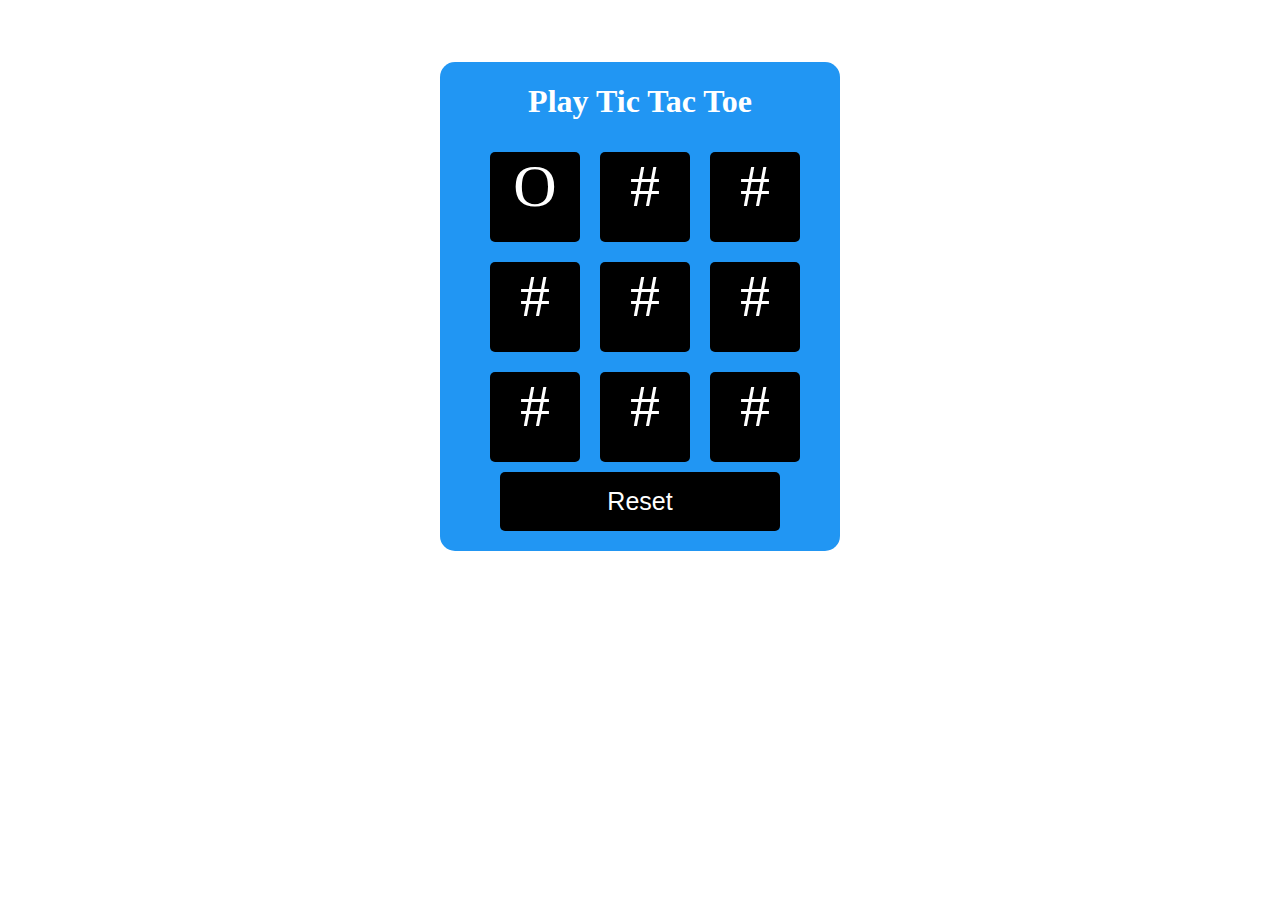
<file: html/index.html>
<!DOCTYPE HTML>
<html>
<head>
    <link rel="stylesheet" href="../css/index.css">

    <script src="../js/events.js"></script>
    <script src="../js/game.js"></script>
</head>

<body>
<div class="split right">
    <div class="">
        <script>
            //getting mode from session storage
            mode = sessionStorage.getItem('mode');

            document.write('<div id="back"><h3 class="success" onclick="openPage(\'menu.html\', \'index.html\')">Back to menu</h3></div>');

            drawGrid();

            document.write('<footer><button id="reset" onclick="reset()">Reset</button></footer>' + '</div>');

            drawScores();

            //start of the game
            startOfTheGame();

            //changing tab name depending on game mode (single player or multi player)
            changeTitle(mode);
        </script>
    </div>
</div>

</body>
</html>
</file>
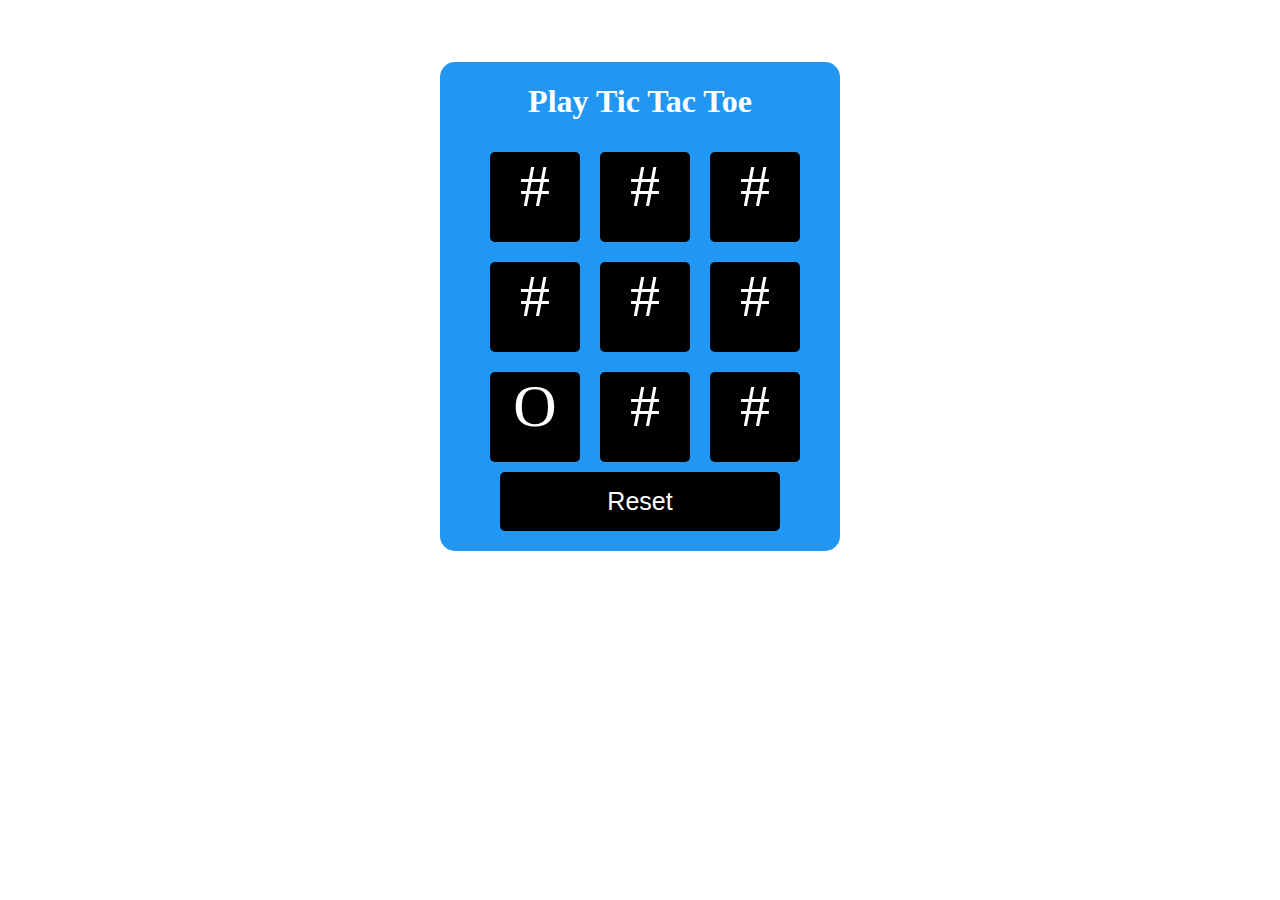
<file: board.html>
<!DOCTYPE HTML>
<html>
<head>
    <link rel="stylesheet" href="/game/css/index.css">

    <script src="/game/js/events.js"></script>
    <script src="/game/js/game.js"></script>
</head>

<body>
<div class="split right">
    <div class="">
        <script>
            document.write('<div id="back"><h3 class="success" onclick="openPage(\'menu.html\', \'board.html\')">Back to menu</h3></div>');

            drawGrid();

            document.write('<footer><button id="reset" onclick="reset()">Reset</button></footer>' + '</div>');

            drawScores();

            //start of the game
            startOfTheGame();

            //changing tab name depending on game mode (single player or multi player)
            changeTitle("Singleplayer");
        </script>
    </div>
</div>

</body>
</html>
</file>
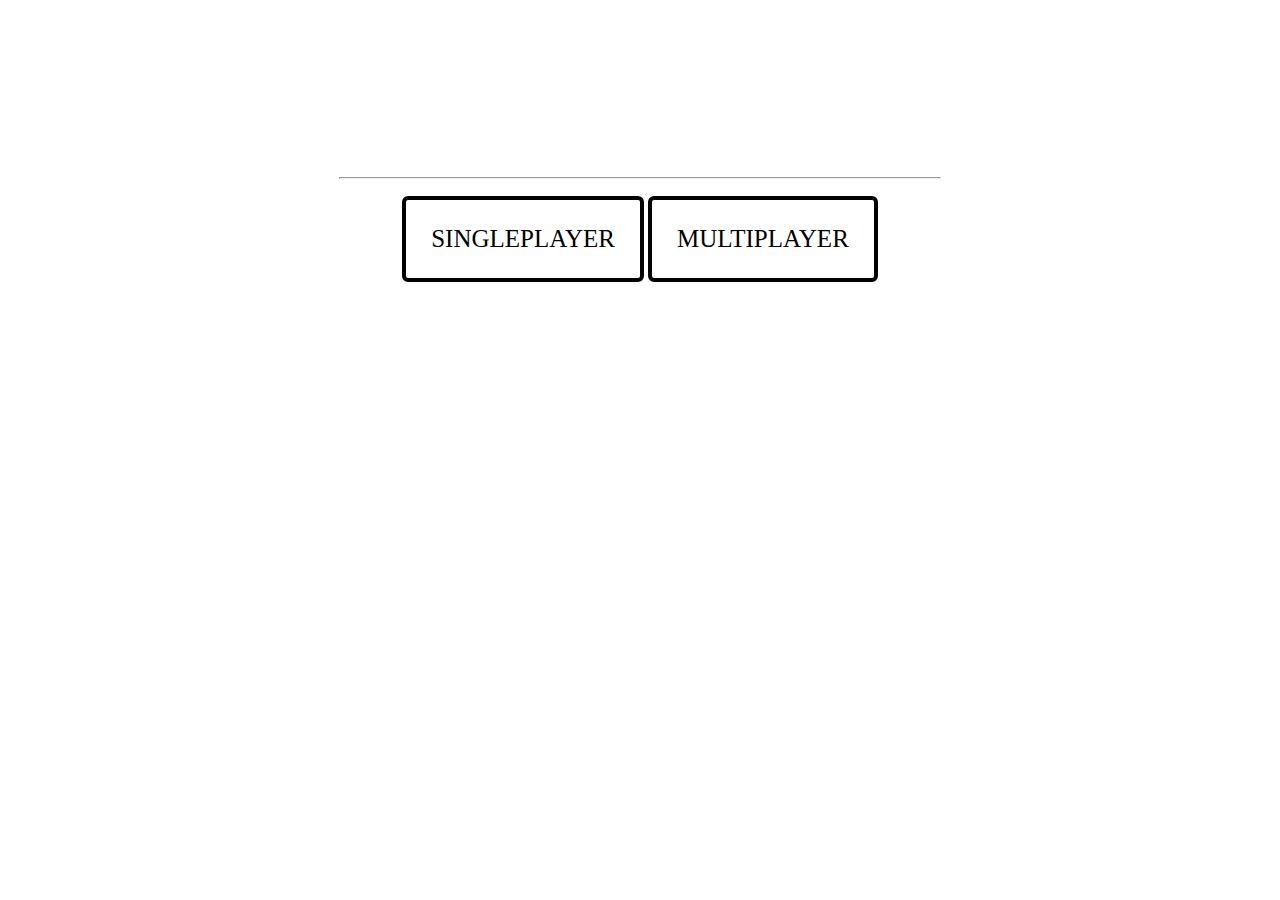
<file: menu.html>
<!DOCTYPE html>
<html>
<head>
    <title>Menu</title>
    <link rel="stylesheet" href="/game/css/general.css">

    <script src="/game/js/events.js"></script>
    <script src="/game/js/game.js"></script>
</head>

<body>
<div id="header">
    <h1>Menu</h1>
    <hr>
</div>

<div id="buttons">
    <div class="button_cont" align="center" onclick="openPage('board.html', 'menu.html')">
        <a id="single_player" target="_blank" rel="nofollow noopener">Singleplayer</a>
    </div>
    <div class="button_cont" align="center"
         onclick="openPage('multiplayer.php', 'menu.html')">
        <a id="multi_player" target="_blank" rel="nofollow noopener">Multiplayer</a>
    </div>
</div>

</body>
</html>
</file>
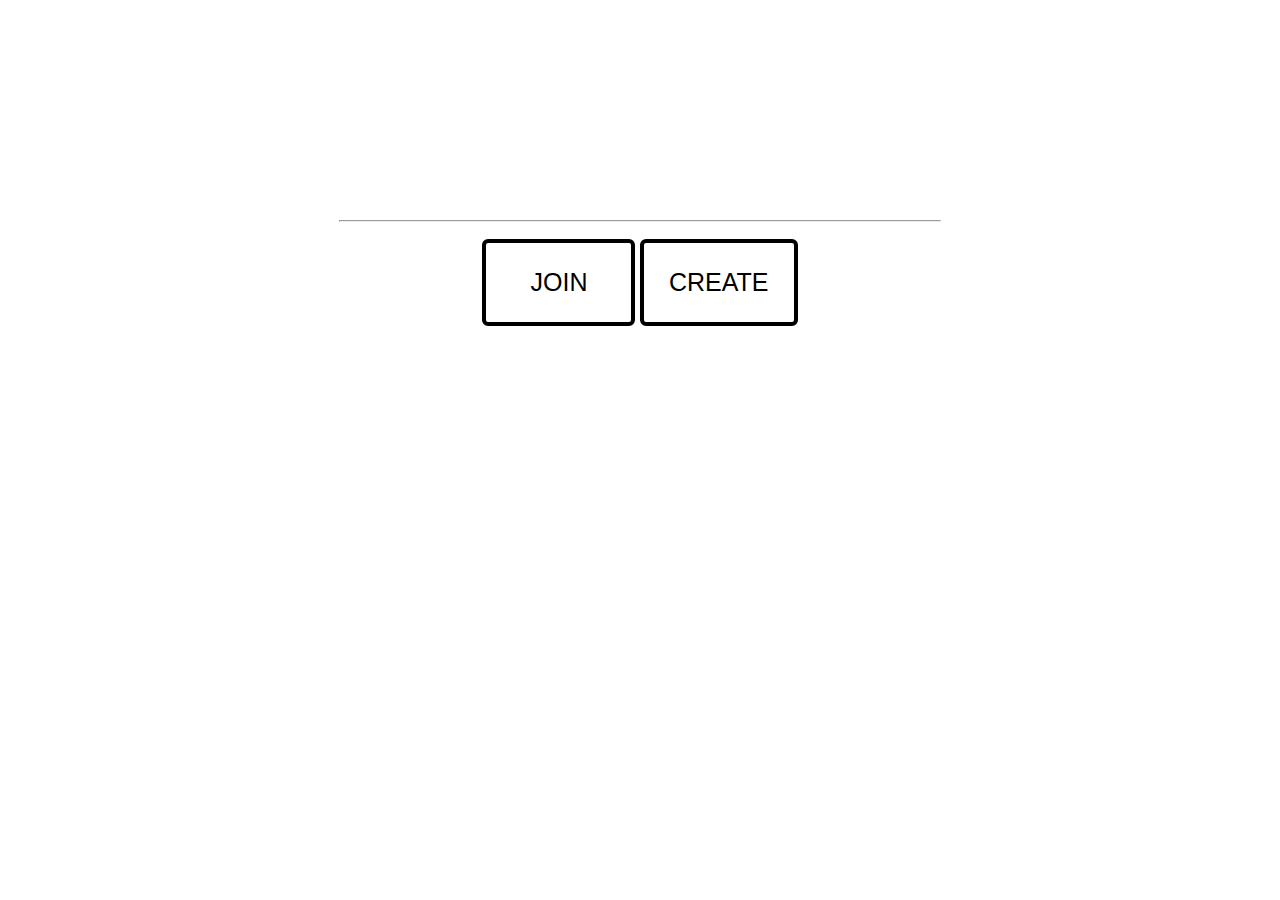
<file: multiplayer.html>
<!DOCTYPE html>
<html>
<head>
    <title>Multiplayer</title>
    <link rel="stylesheet" href="/game/css/index.css">
    <link rel="stylesheet" href="/game/css/general.css">
    <link rel="stylesheet" href="/game/css/name_form.css">

    <script src="/game/js/events.js"></script>
</head>

<script>
    document.write('<div id="back"><h3 class="success" onclick="openPage(\'menu.html\', \'multiplayer.html\')">Back to menu</h3></div>');
</script>

<div id="header">
    <h1>Multiplayer</h1>
    <hr>
</div>

<div id="buttons">
    <div class="button_cont" align="center" onclick="document.getElementById('id02').style.display='block'"
         style="width: 95px">
        <a id="join_room" target="_blank" rel="nofollow noopener">Join</a>
    </div>
    <div class="button_cont" align="center" onclick="document.getElementById('id01').style.display='block'">
        <a id="create_room" target="_blank" rel="nofollow noopener">Create</a>
    </div>
</div>

<div id="id01" class="modal">

    <form class="modal-content animate" method="post" action="http://127.0.0.1:3000/room.php">
        <div class="container">
            <label><b>Please, enter your name :)</b></label>
            <input type="text" placeholder="Name" name="username" required>
            <button type="submit">Submit</button>
        </div>
    </form>
</div>

<div id="id02" class="modal">

    <form class="modal-content animate" method="post" action="http://127.0.0.1:3000/room.php">
        <div class="container">
            <label><b>Please, enter room that you want to join :)</b></label>
            <input type="text" placeholder="room ID" name="room_id" required>
            <label><b>Please, enter your name :)</b></label>
            <input type="text" placeholder="name" name="joiner_name" required>
            <button type="submit">Submit</button>
        </div>
    </form>
</div>


</body>

<script>
    // Get the modal
    let modal = document.getElementById('id01');
    let modal2 = document.getElementById('id02');

    // When the user clicks anywhere outside of the modal, close it
    window.onclick = function (event) {
        if (event.target === modal) {
            modal.style.display = "none";
        }else if(event.target === modal2){
            modal2.style.display = "none";
        }
    }
</script>
</html>
</file>
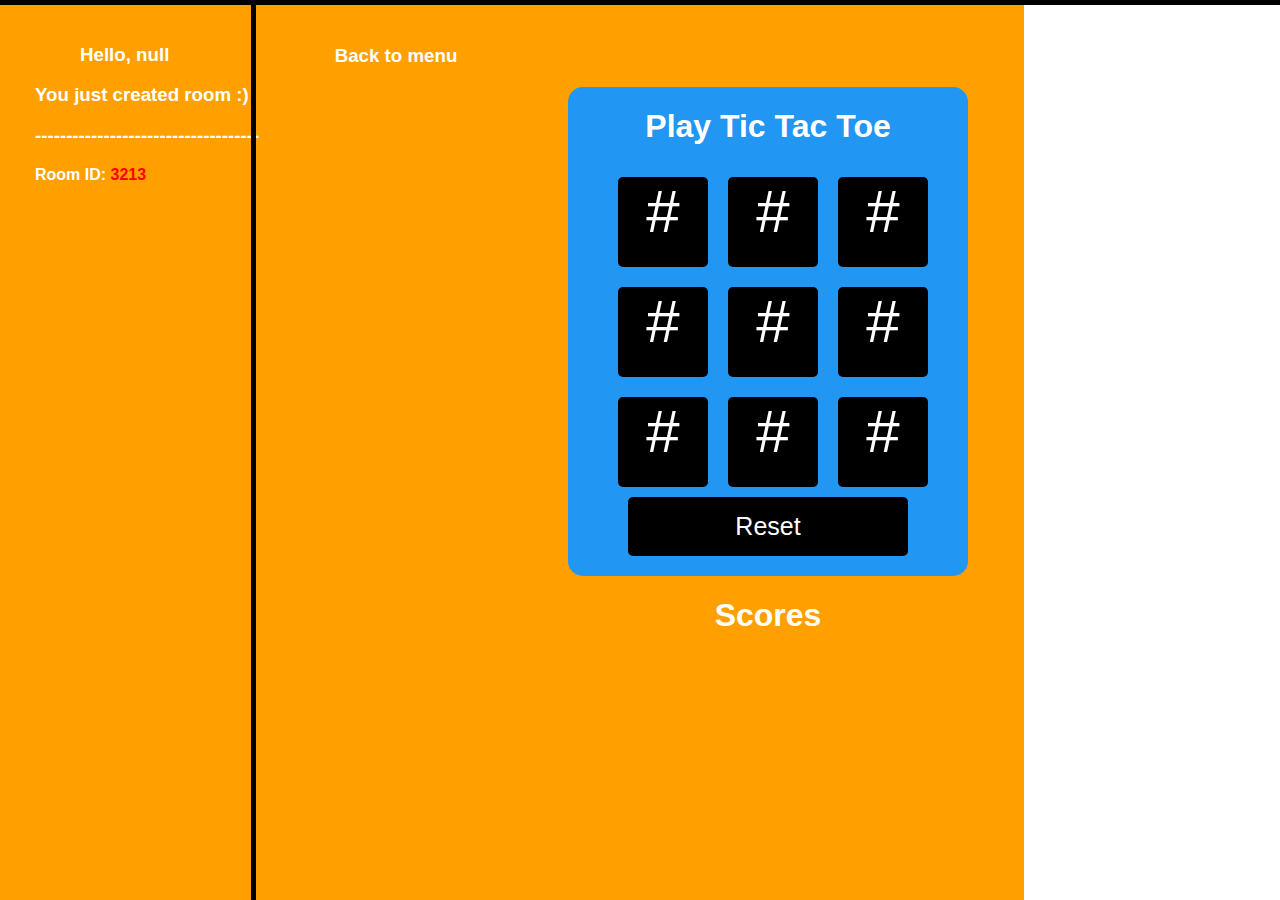
<file: room.html>
<!DOCTYPE html>
<html lang="en">
<head>
    <meta charset="UTF-8">
    <title>Multiplayer</title>

    <link rel="stylesheet" href="/game/css/index.css">
    <link rel="stylesheet" href="/game/css/room.css">

    <script src="/game/js/events.js"></script>
    <script src="/game/js/game.js"></script>
</head>

<body>

<div class="split left">
    <div class="">
        <script>
            document.write('<h3 id="name">' + 'Hello, ' + sessionStorage.getItem('name') + '</h3>');
            document.write('<div style="margin-left: 35px">');
            document.write('<h3>You just created room :)</h3>')
            document.write('<h3>------------------------------------</h3>');
            document.write('<b><h2">Room ID: ' + '<span style="color: red">3213</span>' + '</h3></b>');
            document.write('</div>\n');
        </script>
    </div>
</div>


<div class="split right">
    <div class="">
        <script>
            document.write('<div id="back"><h3 class="success" onclick="openPage(\'multiplayer.html\', \'room.html\')">Back to menu</h3></div>');

            drawGrid();

            document.write('<footer><button id="reset" onclick="reset()">Reset</button></footer>' + '</div>');

            drawScores();
        </script>
    </div>
</div>
</body>
</html>
</file>
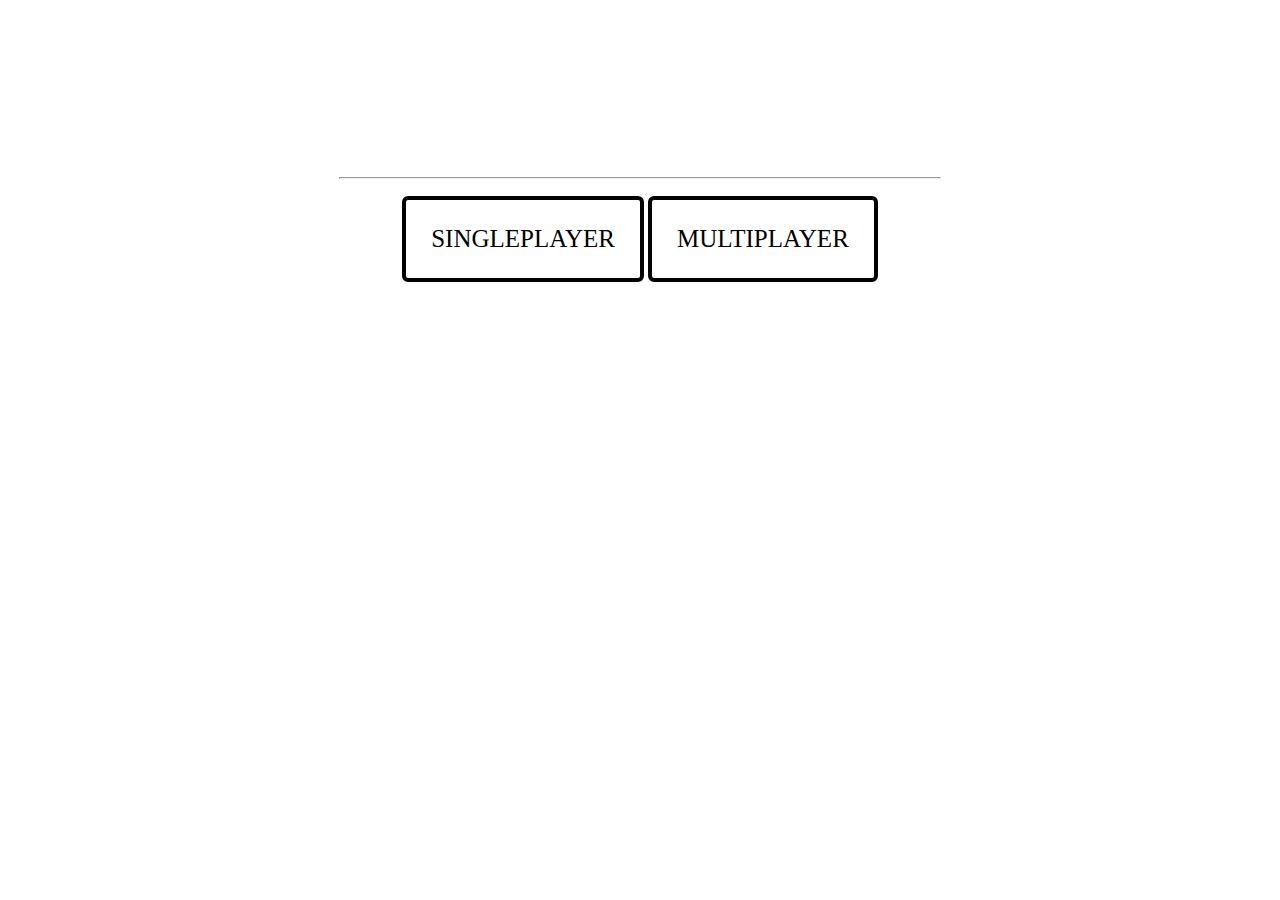
<file: html/menu.html>
<!DOCTYPE html>
<html>
<head>
    <title>Menu</title>
    <link rel="stylesheet" href="../css/general.css">

    <script src="../js/events.js"></script>
    <script src="../js/game.js"></script>
</head>

<body>
<div id="header">
    <h1>Menu</h1>
    <hr>
</div>

<div id="buttons">
    <div class="button_cont" align="center" onclick="changeMode('Singleplayer'); openPage('index.html', 'menu.html')">
        <a id="single_player" target="_blank" rel="nofollow noopener">Singleplayer</a>
    </div>
    <div class="button_cont" align="center"
         onclick="changeMode('Multiplayer'); openPage('multiplayer.html', 'menu.html')">
        <a id="multi_player" target="_blank" rel="nofollow noopener">Multiplayer</a>
    </div>
</div>

</body>
</html>
</file>
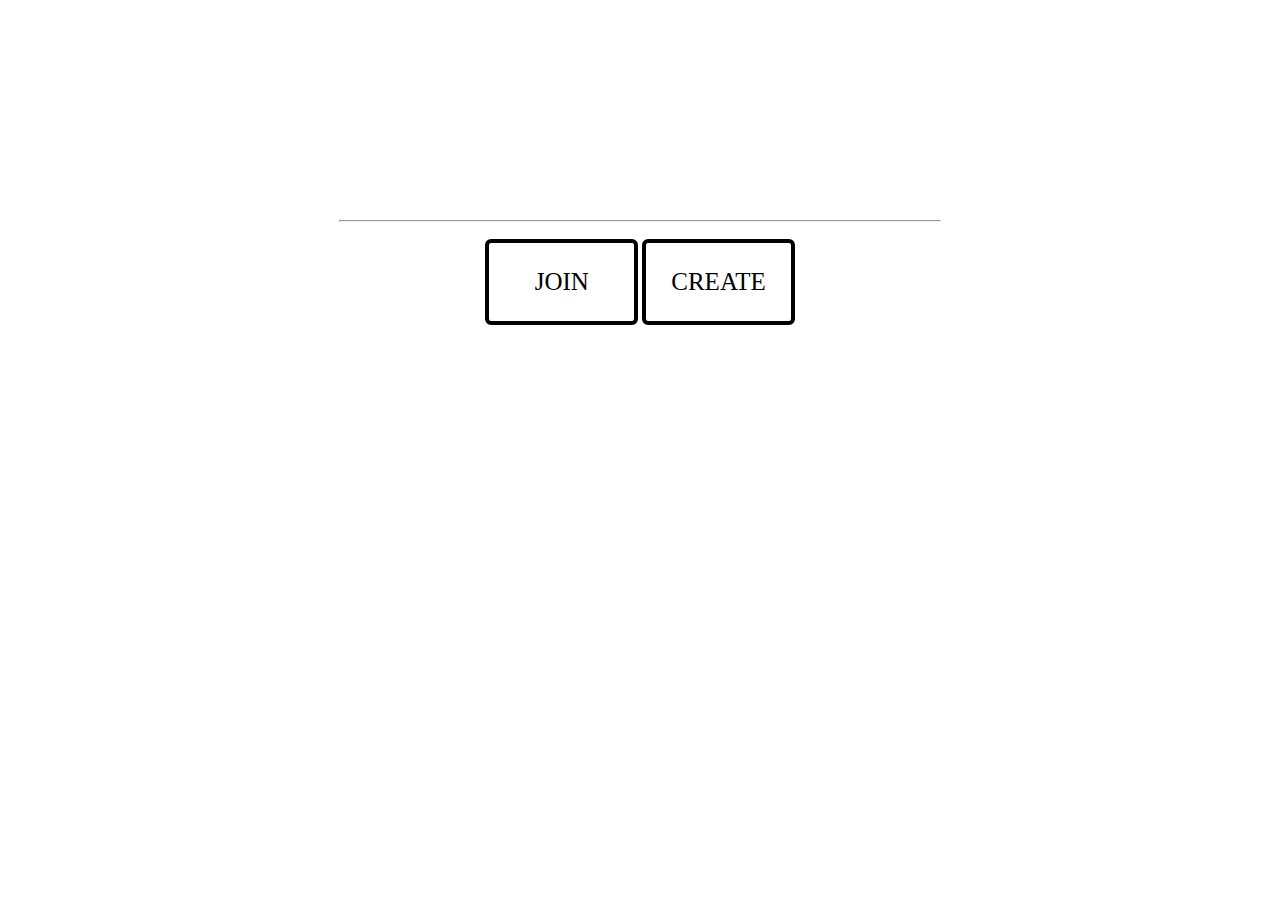
<file: html/multiplayer.html>
<!DOCTYPE html>
<html>
<head>
    <title>Multiplayer</title>
    <link rel="stylesheet" href="../css/index.css">
    <link rel="stylesheet" href="../css/general.css">

    <script src="../js/events.js"></script>
</head>

<script>
    document.write('<div id="back"><h3 class="success" onclick="openPage(\'menu.html\', \'multiplayer.html\')">Back to menu</h3></div>');
</script>

<div id="header">
    <h1>Multiplayer</h1>
    <hr>
</div>

<div id="buttons">
    <div class="button_cont" align="center" onclick="getRoomId()" style="width: 95px">
        <a id="join_room" target="_blank" rel="nofollow noopener">Join</a>
    </div>
    <div class="button_cont" align="center" onclick="getName();">
        <a id="create_room" target="_blank" rel="nofollow noopener">Create</a>
    </div>
</div>

</body>
</html>
</file>
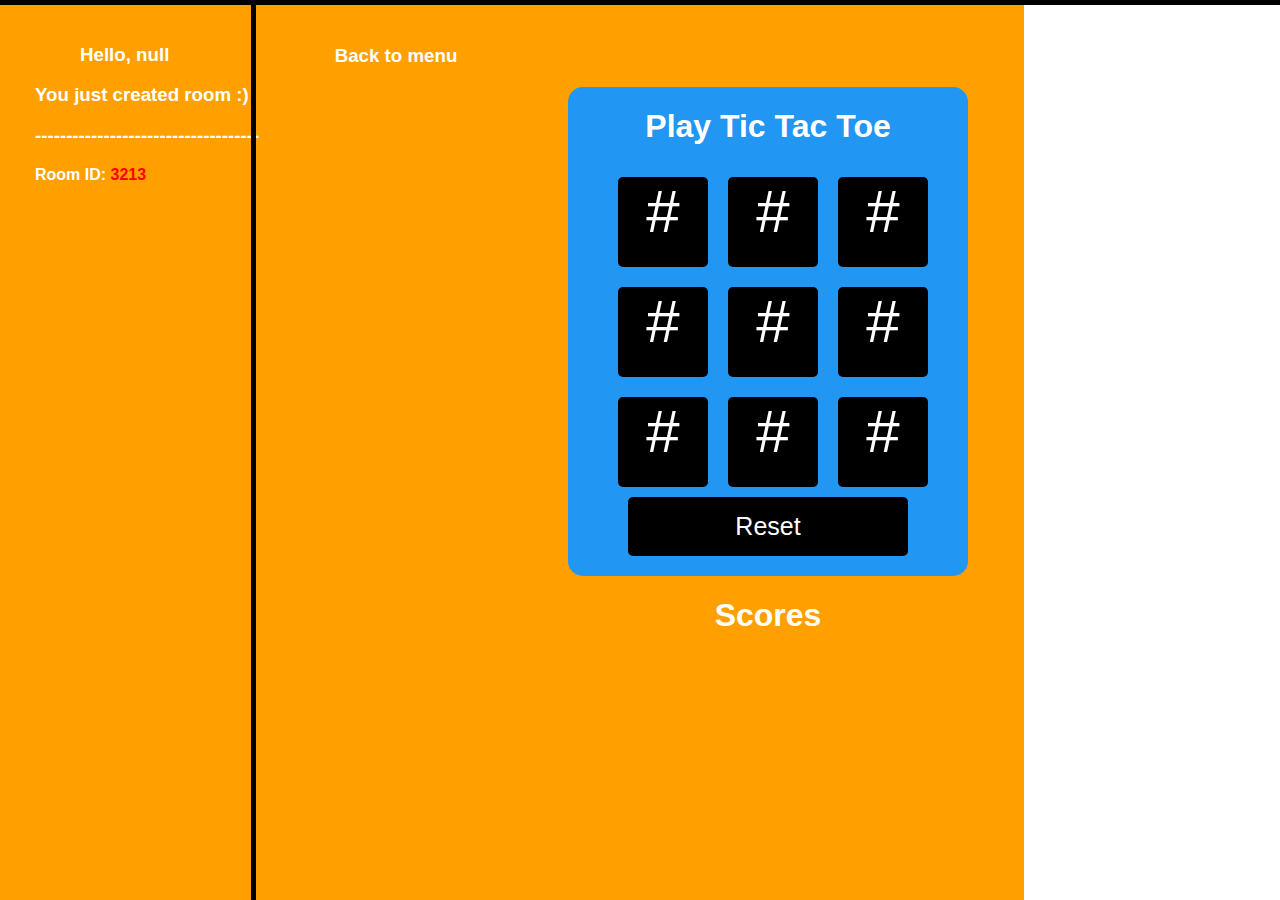
<file: html/room.html>
<!DOCTYPE html>
<html lang="en">
<head>
    <meta charset="UTF-8">
    <title>Multiplayer</title>

    <link rel="stylesheet" href="../css/index.css">
    <link rel="stylesheet" href="../css/room.css">

    <script src="../js/events.js"></script>
    <script src="../js/game.js"></script>
</head>

<body>

<div class="split left">
    <div class="">
        <script>
            document.write('<h3 id="name">' + 'Hello, ' + sessionStorage.getItem('name') + '</h3>');
            document.write('<div style="margin-left: 35px">');
            document.write('<h3>You just created room :)</h3>')
            document.write('<h3>------------------------------------</h3>');
            document.write('<b><h2">Room ID: ' + '<span style="color: red">3213</span>' + '</h3></b>');
            document.write('</div>\n');
        </script>
    </div>
</div>


<div class="split right">
    <div class="">
        <script>
            document.write('<div id="back"><h3 class="success" onclick="openPage(\'multiplayer.html\', \'room.html\')">Back to menu</h3></div>');

            drawGrid();

            document.write('<footer><button id="reset" onclick="reset()">Reset</button></footer>' + '</div>');

            drawScores();
        </script>
    </div>
</div>
</body>
</html>
</file>
<file: css/index.css>
body {
    background-image: url("https://img.ibxk.com.br///2016/09/13/13162448904561-t1200x480.jpg");
    color: #666;
}

h1 {
    text-align: center;
    color: white;
}

.clearfix {
    clear: both;
}

.success {
    text-align: center;
    width: 200px;
    height: 23px;
    color: white;
    cursor: pointer;
    border-radius: 6px;
}

.btn {
    border: none;
    background-color: inherit;
    padding-top: 10px;
    padding-left: 30px;
    font-size: 16px;
    cursor: pointer;
    display: inline-block;
}

.success:hover {
    background-color: black;
    color: white;
}

#box {
    width: 400px;
    overflow: auto;
    margin: 10px auto;
    background: #2196F3;
    padding-bottom: 20px;
    border-radius: 15px;
}

#message {
    background: #333;
    color: #fff;
}

#gameBoard li {
    float: left;
    margin: 10px;
    height: 90px;
    width: 90px;
    background: black;
    color: white;
    list-style: none;
    font-size: 60px;
    text-align: center;
    border-radius: 5px;
}

#gameBoard li:hover {
    cursor: pointer;
    background: black;
}

#reset:hover {
    cursor: poiner;
    background: red;
}

#reset {
    cursor: pointer;
    border: 0;
    background: black;
    color: white;
    width: 70%;
    padding: 15px;
    border-radius: 5px;
    font-size: 25px;
}

#back {
    margin-left: 40px;
    margin-top: 20px;
    color: white;
}

.o {
    color: green !important;
}

.x {
    color: red !important;
}

.score {
    text-align: left;
    font-size: 18px;
    font-style: bold;
    color: white;
    margin-left: 320px;
}

footer {
    display: block;
    text-align: center;
    padding-top: 20px;
}
</file>
<file: game/css/index.css>
body {
    background-image: url("https://img.ibxk.com.br///2016/09/13/13162448904561-t1200x480.jpg");
    color: #666;
}

h1 {
    text-align: center;
    color: white;
}

.clearfix {
    clear: both;
}

.success {
    text-align: center;
    width: 200px;
    height: 23px;
    color: white;
    cursor: pointer;
    border-radius: 6px;
}

.btn {
    border: none;
    background-color: inherit;
    padding-top: 10px;
    padding-left: 30px;
    font-size: 16px;
    cursor: pointer;
    display: inline-block;
}

.success:hover {
    background-color: black;
    color: white;
}

#box {
    width: 400px;
    overflow: auto;
    margin: 10px auto;
    background: #2196F3;
    padding-bottom: 20px;
    border-radius: 15px;
}

#message {
    background: #333;
    color: #fff;
}

#gameBoard li {
    float: left;
    margin: 10px;
    height: 90px;
    width: 90px;
    background: black;
    color: white;
    list-style: none;
    font-size: 60px;
    text-align: center;
    border-radius: 5px;
}

#gameBoard li:hover {
    cursor: pointer;
    background: black;
}

#reset:hover {
    cursor: poiner;
    background: red;
}

#reset {
    cursor: pointer;
    border: 0;
    background: black;
    color: white;
    width: 70%;
    padding: 15px;
    border-radius: 5px;
    font-size: 25px;
}

#back {
    margin-left: 40px;
    margin-top: 20px;
    color: white;
}

.o {
    color: green !important;
}

.x {
    color: red !important;
}

.score {
    text-align: left;
    font-size: 18px;
    font-style: bold;
    color: white;
    margin-left: 320px;
}

footer {
    display: block;
    text-align: center;
    padding-top: 20px;
}
</file>
<file: game/css/general.css>
body {
    background-image: url("https://img.ibxk.com.br///2016/09/13/13162448904561-t1200x480.jpg");
}
#header {
    text-align: center;
    font-size: 35px;
    color: white;
    margin-top: 50px;
}
hr {
    width: 600px;
}
.button_cont {
    cursor: pointer;
    color: black !important;
    text-transform: uppercase;
    background: #ffffff;
    padding: 25px;
    font-size: 25px;
    border: 4px solid black !important;
    border-radius: 6px;
    display: inline-block;
    text-decoration: none;
}
.button_cont:hover {
    color: red !important;
    border-radius: 50px;
    border-color: red !important;
    transition: all 0.5s ease 0s;
}
#buttons {
    text-align: center;
}
.btn {
    border: none;
    background-color: inherit;
    padding-top: 10px;
    padding-left: 30px;
    font-size: 16px;
    cursor: pointer;
    display: inline-block;
}
.success:hover {
    color: white;
}
</file>
<file: game/css/name_form.css>
body {
    font-family: Arial, Helvetica, sans-serif;
}

/* Full-width input fields */
input[type=text], input[type=password] {
    width: 100%;
    padding: 12px 20px;
    margin: 8px 0;
    display: inline-block;
    border: 1px solid #ccc;
    box-sizing: border-box;
}

/* Set a style for all buttons */
button {
    background-color: #4CAF50;
    color: white;
    font-size: 15px;
    padding: 14px 20px;
    margin: 8px 0;
    border: none;
    cursor: pointer;
    width: 100%;
}

button:hover {
    opacity: 0.8;
}

/* Extra styles for the cancel button */
.cancelbtn {
    width: auto;
    padding: 10px 18px;
    background-color: #f44336;
}

/* Center the image and position the close button */
.imgcontainer {
    text-align: center;
    position: relative;
}

img.avatar {
    width: 40%;
    border-radius: 50%;
}

.container {
    padding: 16px;
}

span.psw {
    float: right;
    padding-top: 16px;
}

/* The Modal (background) */
.modal {
    display: none; /* Hidden by default */
    position: fixed; /* Stay in place */
    z-index: 1; /* Sit on top */
    left: 0;
    top: 0;
    width: 100%; /* Full width */
    height: 100%; /* Full height */
    overflow: auto; /* Enable scroll if needed */
    background-color: rgb(0, 0, 0); /* Fallback color */
    background-color: rgba(0, 0, 0, 0.4); /* Black w/ opacity */
    padding-top: 60px;
}

/* Modal Content/Box */
.modal-content {
    background-color: #fefefe;
    margin: 5% auto 15% auto; /* 5% from the top, 15% from the bottom and centered */
    border: 1px solid #888;
    width: 40%; /* Could be more or less, depending on screen size */
}

/* The Close Button (x) */
.close {
    position: absolute;
    right: 25px;
    top: 0;
    color: #000;
    font-size: 35px;
    font-weight: bold;
}

.close:hover,
.close:focus {
    color: red;
    cursor: pointer;
}

/* Add Zoom Animation */
.animate {
    -webkit-animation: animatezoom 0.6s;
    animation: animatezoom 0.6s
}

@-webkit-keyframes animatezoom {
    from {
        -webkit-transform: scale(0)
    }
    to {
        -webkit-transform: scale(1)
    }
}

@keyframes animatezoom {
    from {
        transform: scale(0)
    }
    to {
        transform: scale(1)
    }
}

/* Change styles for span and cancel button on extra small screens */
@media screen and (max-width: 300px) {
    span.psw {
        display: block;
        float: none;
    }

    .cancelbtn {
        width: 100%;
    }
}
</file>
<file: game/css/room.css>
body {
    font-family: Arial;
    color: white;
}

.split {
    height: 100%;
    width: 80%;
    position: fixed;
    z-index: 1;
    top: 0;
    overflow-x: hidden;
    padding-top: 20px;
}

.left {
    left: 0;
    background-color: #FFA000;
    border-top: 5px solid black;
}

.right {
    right: 0;
    background-image: url('https://img.ibxk.com.br///2016/09/13/13162448904561-t1200x480.jpg');
    border-left: 5px solid black;
    border-top: 5px solid black;
}

#name{
    margin-left: 80px;
}

.button3 {
    background-color: red;
    color: black;
    border: 2px solid red;
}

.button3:hover {
    background-color: red;
    color: white;
}

.button {
    background-color: forestgreen; /* Green */
    border: none;
    color: white;
    padding: 16px 32px;
    text-align: center;
    text-decoration: none;
    display: inline-block;
    font-size: 16px;
    margin: 4px 2px;
    -webkit-transition-duration: 0.4s; /* Safari */
    transition-duration: 0.4s;
    cursor: pointer;
    margin-left: 35px;
    border-radius: 16px;
}

.button5 {
    font-size: 22px;
    font-family: "Arial Rounded MT Bold";
    background-color: transparent;
    color: black;
    border: 2px solid black;
    margin-left: 60px;

}

.button5:hover {
    background-color: black;
    color: white;
}
</file>
<file: css/general.css>
body {
    background-image: url("https://img.ibxk.com.br///2016/09/13/13162448904561-t1200x480.jpg");
}
#header {
    text-align: center;
    font-size: 35px;
    color: white;
    margin-top: 50px;
}
hr {
    width: 600px;
}
.button_cont {
    cursor: pointer;
    color: black !important;
    text-transform: uppercase;
    background: #ffffff;
    padding: 25px;
    font-size: 25px;
    border: 4px solid black !important;
    border-radius: 6px;
    display: inline-block;
    text-decoration: none;
}
.button_cont:hover {
    color: red !important;
    border-radius: 50px;
    border-color: red !important;
    transition: all 0.5s ease 0s;
}
#buttons {
    text-align: center;
}
.btn {
    border: none;
    background-color: inherit;
    padding-top: 10px;
    padding-left: 30px;
    font-size: 16px;
    cursor: pointer;
    display: inline-block;
}
.success:hover {
    color: white;
}
</file>
<file: css/room.css>
body {
    font-family: Arial;
    color: white;
}

.split {
    height: 100%;
    width: 80%;
    position: fixed;
    z-index: 1;
    top: 0;
    overflow-x: hidden;
    padding-top: 20px;
}

.left {
    left: 0;
    background-color: #FFA000;
    border-top: 5px solid black;
}

.right {
    right: 0;
    background-image: url('https://img.ibxk.com.br///2016/09/13/13162448904561-t1200x480.jpg');
    border-left: 5px solid black;
    border-top: 5px solid black;
}

#name{
    margin-left: 80px;
}
</file>
